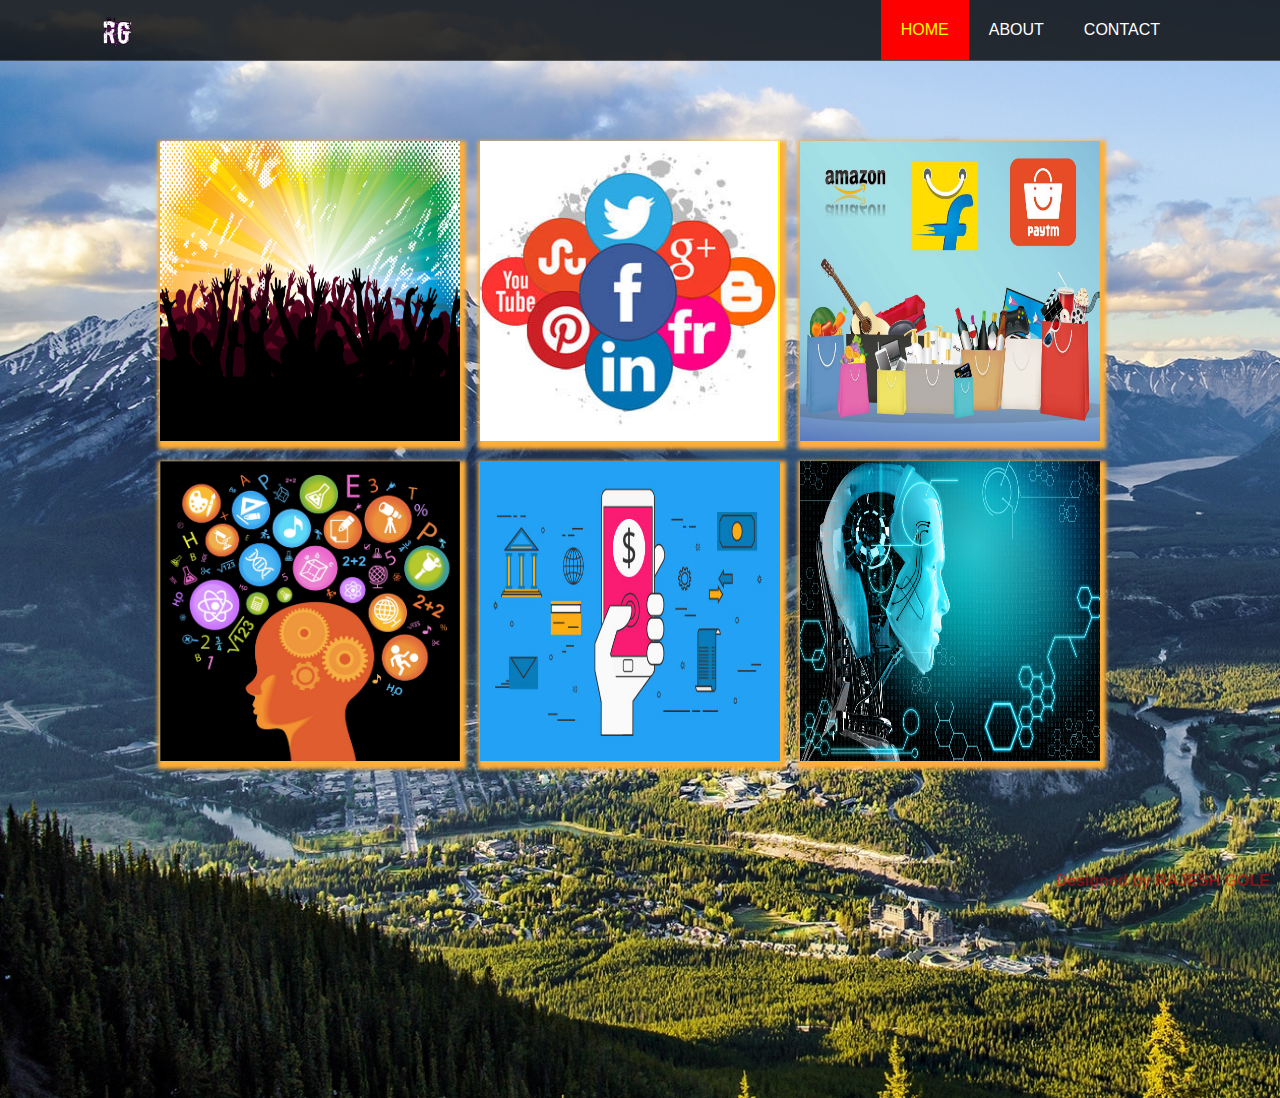
<file: index.html>
<!DOCTYPE html>
<html>
<head>
	<meta charset="utf-8">
	<meta http-equiv="X-UA-Compatible" content="IE=edge">
	<title>RG | Home</title>
	<link rel="stylesheet" href="style.css">
</head>
<body>
	
     <nav>
     	<img src="101.png">
     	<ul>
     		<li><a href="#" class="hme">Home</a></li>
     		<li><a href="index7.html">About</a></li>
     		<li><a href="index8.html">Contact</a></li>
     	</ul>
     </nav>
  

	<div class="container">
		<div class="box">
			<div class="imgBox">
				<a href="https://www.google.com" title=""><img src="1.jpg"></a>
			</div>
			<div class="details">
				<div class="content">
					<a href="index2.html" title=""><h2>Entertainment</h2></a>
				</div>
			</div>
		</div>
		<div class="box">
			<div class="imgBox">
				<a href="https://www.google.com" title=""><img src="2.jpg"></a>
			</div>
			<div class="details">
				<div class="content">
					<a href="index1.html" title=""><h2>Social Media</h2></a>
				</div>
			</div>
		</div>
		<div class="box">
			<div class="imgBox">
				<a href="https://www.google.com" title=""><img src="3.jpg"></a>
			</div>
			<div class="details">
				<div class="content">
					<a href="index4.html" title=""><h2>Ecommerce</h2></a>
				</div>
			</div>
		</div>
		<div class="box">
			<div class="imgBox">
				<a href="https://www.google.com" title=""><img src="4.jpg"></a>
			</div>
			<div class="details">
				<div class="content">
					<a href="index3.html" title=""><h2>Educational</h2></a>
				</div>
			</div>
		</div>
		<div class="box">
			<div class="imgBox">
				<a href="https://www.google.com" title=""><img src="5.jpg"></a>
			</div>
			<div class="details">
				<div class="content">
					<a href="index5.html" title=""><h2>Banking</h2></a>
				</div>
			</div>
		</div>
		<div class="box">
			<div class="imgBox">
				<a href="https://www.google.com" title=""><img src="6.jpg"></a>
			</div>
			<div class="details">
				<div class="content">
					<a href="index6.html" title=""><h2>Technology</h2></a>
				</div>
			</div>
		</div>
		<div class="watermark">
		Designed by RAJESH GOLE
	</div>
	</div>
</body>
</html>
</file>
<file: style.css>
body
{
	margin: 0;
	padding: 0;
	background:url(11.jpg);
	font-family: sans-serif;
	background-repeat:no-repeat;
	background-size:cover;
	height: 122vh;
	width: auto;
	min-height: 100%;
}
.container
{
	width: 980px;
	margin: 70px auto 0;
	display: flex;
	flex-direction: row;
	flex-wrap: wrap;
}
.container .box
{
	position: relative;
	width: 300px;
	height: 300px;
	background: #ff0;
    margin: 10px;
    box-sizing: border-box;
    box-shadow: 2px 4px 4px 4px #fdaf3c;

}

.container .box .imgBox
{
	position: relative;
	overflow: hidden;
}
.container .box .imgBox img
{
	max-width: 100%;
	height: 300px;
	transition: transform .5s;
}
.container .box:hover .imgBox img
{
	transform: scale(1.2);
}
.container .box .details
{
	position: absolute;
	top: 130px;
	left: 60px;
	bottom: 130px;
	right: 60px;
	border-radius: 8px;
	background: rgba(0, 0, 0, 0.8);
	transform: scaleY(0);
	transition: transform .5s;
}
.container .box:hover .details
{
	transform: scaleY(1);

}
.container .box .details .content
{
	position: absolute;
	top: 50%;
	left: 50%;
	transform: translate(-50%,-50%);
	text-align: center;
	padding: 15px;
	color: #fff;

}
.container .box .details .content h2
{
	margin: 0;
	padding: 0;
	font-size: 20px;
	font-weight: 400;
	color: #fff;
	text-align: center;
	
}
.content a:link {
  text-decoration: none;
}

nav img
{
	width: 70px;
	height: 70px;
	padding: 2px 80px;
}

nav
{
	width: 100%;
	height: 60px;
	background: rgba(0, 0, 0, 0.8);
	border-top: 0px solid rgba(255,255,255, .2);
	border-bottom: 1px solid rgba(255,255,255, .2);
	top: 0;
}
nav ul
{
	display: flex;
	margin: 0;
	padding: 0 100px;
	float: right;
}
nav ul li
{
	list-style: none;
}
nav ul li a
{
	display: block;
	color:#fff;
	padding: 0 20px;
	text-decoration: none;
	text-transform: uppercase;
	font-weight: 400;
	line-height:60px;

}
.hme 
{
	background: #f00;
	color: yellow;
}
nav ul li a:hover
{
	background: #f00;
	color: yellow;
}
.watermark
{
	position: fixed;
	opacity: 0.5;
	z-index: 99;
	color: #de0f00;
	bottom: 10px;
	right: 10px;
    font-weight: 900;
}
</file>
